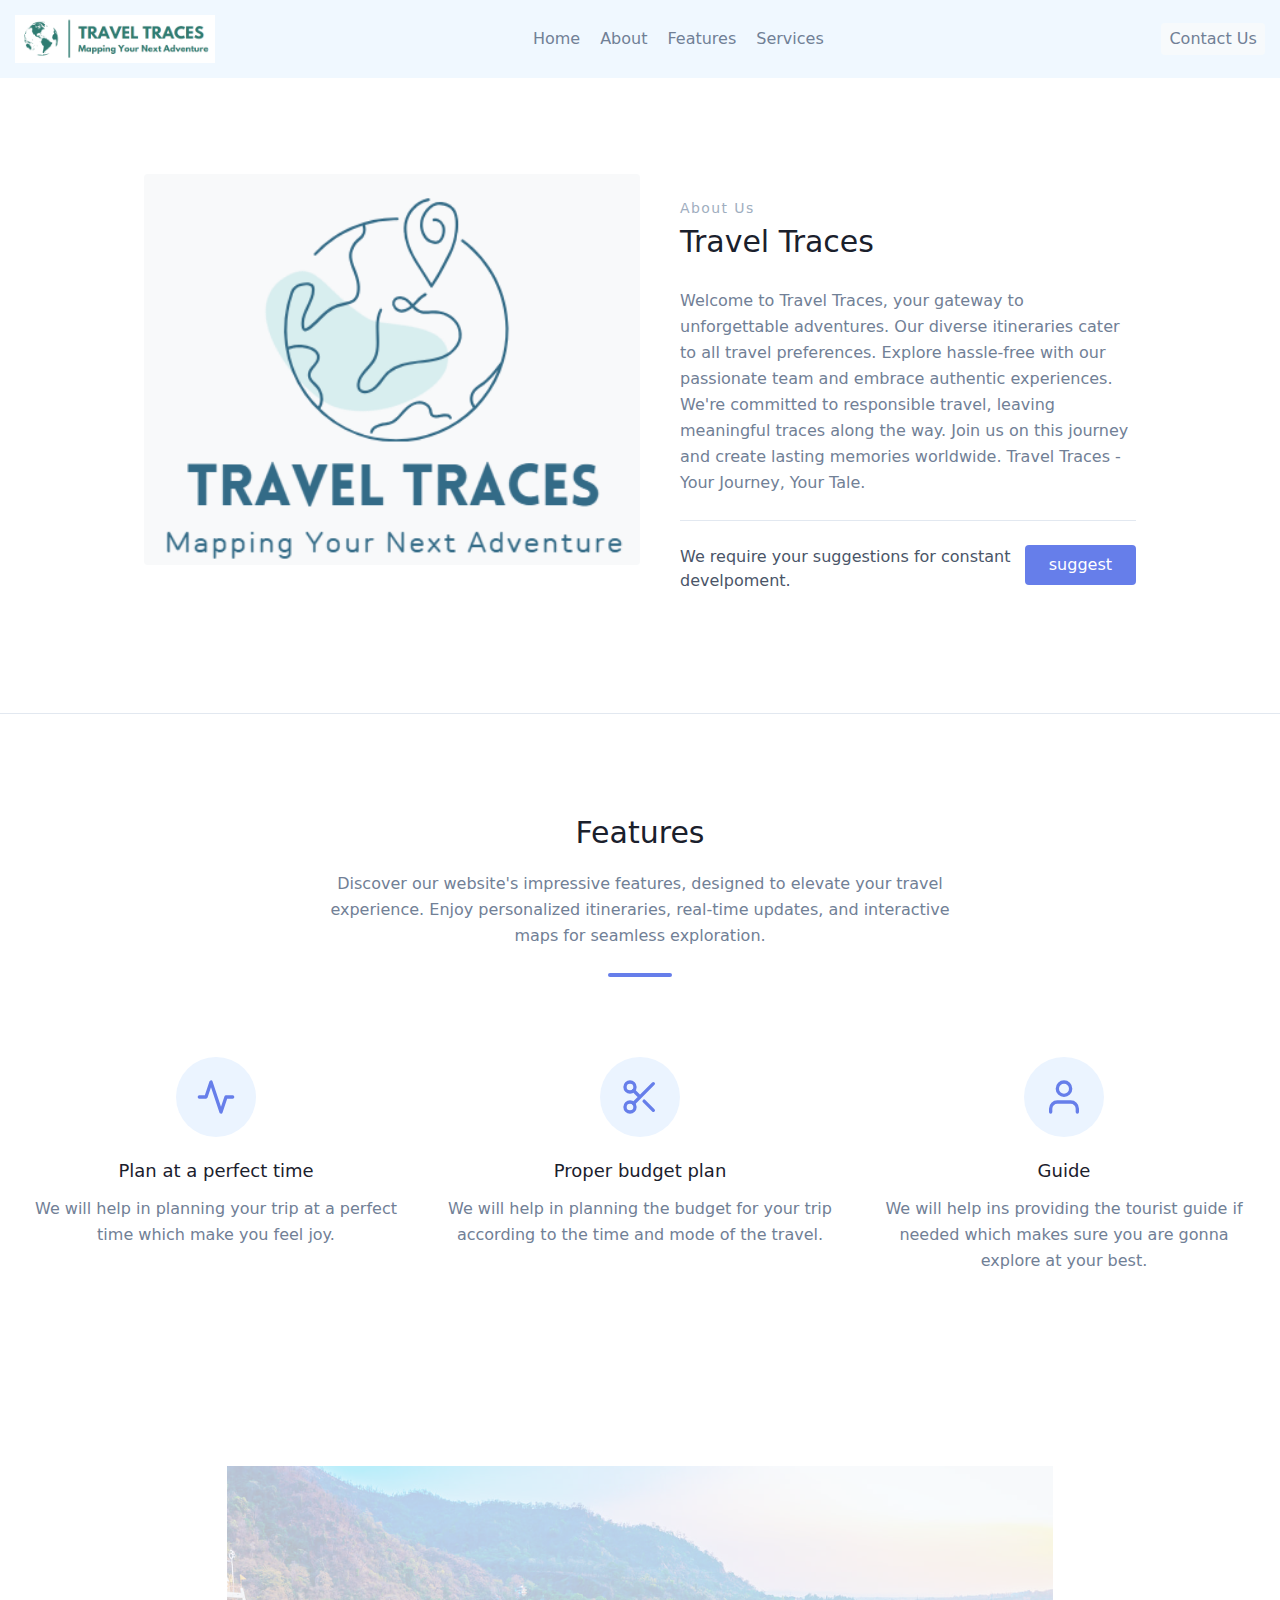
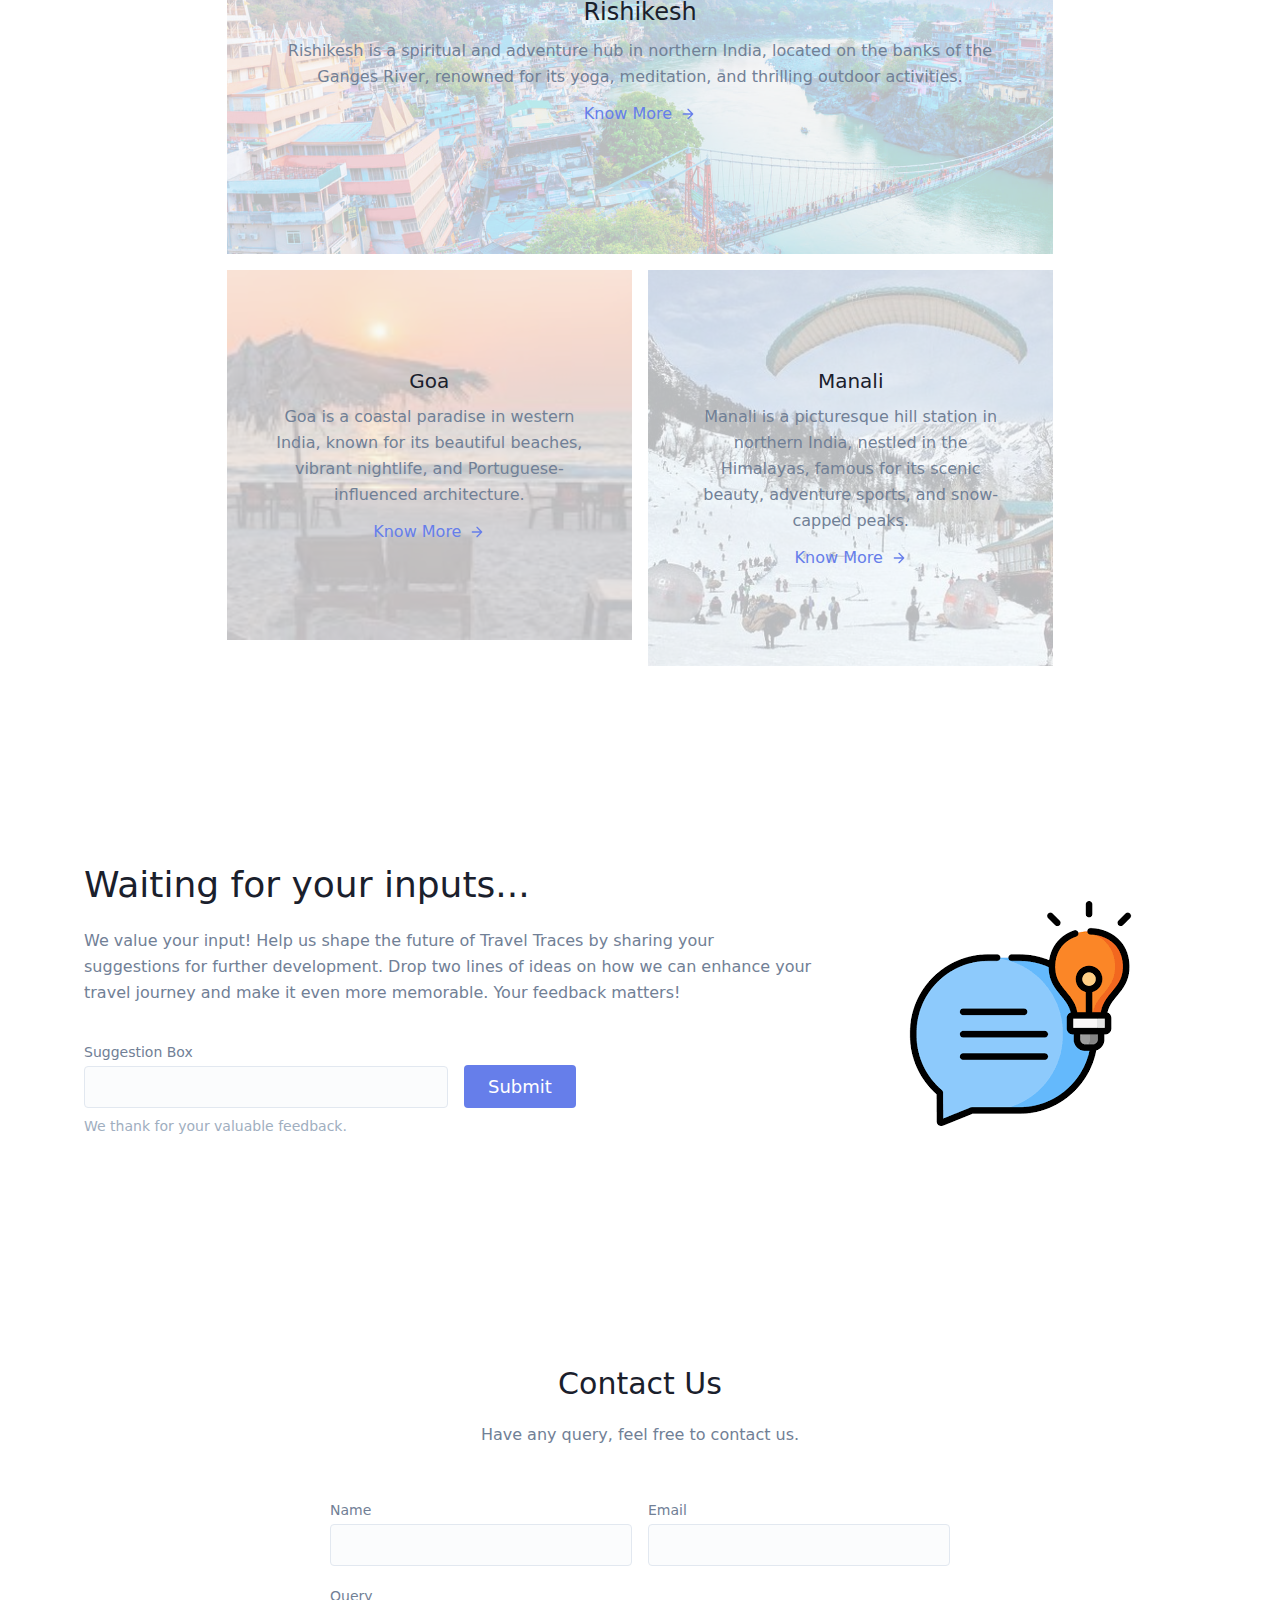
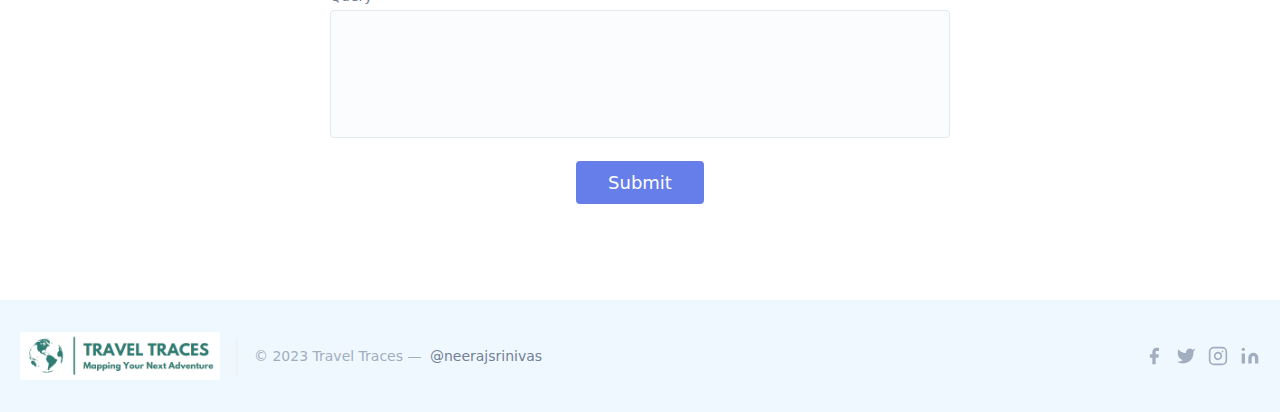
<file: Level_1_Task_1_Creative_Thoughts/home.html>
<!DOCTYPE html>
<html lang="en">
<head>
    <meta charset="UTF-8"/>
    <meta name="viewport" content="width=device-width, initial-scale=1.0"/>
    <link href="css/cdnjs.cloudflare.com_ajax_libs_font-awesome_4.7.0_css_font-awesome.min.css" rel="stylesheet"/>
    <link rel="stylesheet" href="css/unpkg.com_tailwindcss@1.9.6_dist_tailwind.min.css"/>
    <link href="css/style_sheet.css" rel="stylesheet"/>
    <!-- <link rel="stylesheet" href="css/bootstrap.css"> -->
    <!-- <link rel="stylesheet" href="css/bootstrap.min.css"> -->
    <link rel="icon" href="images/web_logo.png">
    <title>Travel Traces</title>
</head>
<style>
  background-image:url("images/bg_img.png")
</style>
<body>

    <!-- Header -->
    <header class="text-gray-600 body-font">
      <div class="container mx-auto flex flex-wrap flex-col md:flex-row items-center" style="background-color: aliceblue; padding: 0.95rem;">
        <a class="flex title-font font-medium items-center text-gray-900 mb-4 md:mb-0">
          <img src="images/main_logo.png" alt="Travel-Traces_Logo" width="200px" height="200px">
        </a>
        <nav class="md:ml-auto md:mr-auto flex flex-wrap items-center text-base justify-center">
          <a href="#" class="mr-5 hover:text-gray-900">Home</a>
          <a href="#about" class="mr-5 hover:text-gray-900">About</a>
          <a href="#features" class="mr-5 hover:text-gray-900">Features</a>
          <a href="#services" class="mr-5 hover:text-gray-900">Services</a>
        </nav>
        <a href="#contact">
          <button class="inline-flex items-center bg-gray-100 border-0 py-1 px-2 focus:outline-none hover:bg-gray-200 rounded text-base mt-4 md:mt-0">Contact Us
          </button>
        </a>
      </div>
    </header>
    
    <!-- About -->
    <section id="about" class="text-gray-600 body-font overflow-hidden">
      <div class="container px-5 py-24 mx-auto">
        <div class="lg:w-4/5 mx-auto flex flex-wrap">
          <img alt="ecommerce" class="w-full h-64 object-cover object-center rounded" style="height: 75%; width: 50%;" src="images/web_logo.png">
          <div class="lg:w-1/2 w-full lg:pl-10 lg:py-6 mt-6 lg:mt-0">
            <h2 class="text-sm title-font text-gray-500 tracking-widest">About Us</h2>
            <h1 class="text-gray-900 text-3xl title-font font-medium mb-1">Travel Traces</h1>
            <div class="flex mb-5">
            </div>
            <p class="leading-relaxed">Welcome to Travel Traces, your gateway to unforgettable adventures. Our diverse itineraries cater to all travel preferences. 
              Explore hassle-free with our passionate team and embrace authentic experiences. We're committed to responsible travel, leaving meaningful traces along 
              the way. Join us on this journey and create lasting memories worldwide. Travel Traces - Your Journey, Your Tale.</p>
            <br><hr><br>
            <div class="flex">
              <span class="title-font font-medium text-2x6 text-gray-700">We require your suggestions for constant develpoment.</span>
              <a href="#suggest">
                <button class="flex ml-auto text-white bg-indigo-500 border-0 py-2 px-6 focus:outline-none hover:bg-indigo-600 rounded">suggest</button>
              </a>
            </div>
          </div>
        </div>
      </div><hr>
    </section>

    <!-- Features -->
    <section id="features" class="text-gray-600 body-font">
      <div class="container px-5 py-24 mx-auto">
        <div class="text-center mb-20">
          <h1 class="sm:text-3xl text-2xl font-medium title-font text-gray-900 mb-4">Features</h1>
          <p class="text-base leading-relaxed xl:w-2/4 lg:w-3/4 mx-auto text-gray-500s">Discover our website's impressive features, designed to elevate your travel experience. Enjoy personalized itineraries, real-time updates, and interactive maps for seamless exploration.</p>
          <div class="flex mt-6 justify-center">
            <div class="w-16 h-1 rounded-full bg-indigo-500 inline-flex"></div>
          </div>
        </div>
        <div class="flex flex-wrap sm:-m-4 -mx-4 -mb-10 -mt-4 md:space-y-0 space-y-6">
          <div class="p-4 md:w-1/3 flex flex-col text-center items-center">
            <div class="w-20 h-20 inline-flex items-center justify-center rounded-full bg-indigo-100 text-indigo-500 mb-5 flex-shrink-0">
              <svg fill="none" stroke="currentColor" stroke-linecap="round" stroke-linejoin="round" stroke-width="2" class="w-10 h-10" viewBox="0 0 24 24">
                <path d="M22 12h-4l-3 9L9 3l-3 9H2"></path>
              </svg>
            </div>
            <div class="flex-grow">
              <h2 class="text-gray-900 text-lg title-font font-medium mb-3">Plan at a perfect time</h2>
              <p class="leading-relaxed text-base">We will help in planning your trip at a perfect time which make you feel joy.</p>
            </div>
          </div>
          <div class="p-4 md:w-1/3 flex flex-col text-center items-center">
            <div class="w-20 h-20 inline-flex items-center justify-center rounded-full bg-indigo-100 text-indigo-500 mb-5 flex-shrink-0">
              <svg fill="none" stroke="currentColor" stroke-linecap="round" stroke-linejoin="round" stroke-width="2" class="w-10 h-10" viewBox="0 0 24 24">
                <circle cx="6" cy="6" r="3"></circle>
                <circle cx="6" cy="18" r="3"></circle>
                <path d="M20 4L8.12 15.88M14.47 14.48L20 20M8.12 8.12L12 12"></path>
              </svg>
            </div>
            <div class="flex-grow">
              <h2 class="text-gray-900 text-lg title-font font-medium mb-3">Proper budget plan</h2>
              <p class="leading-relaxed text-base">We will help in planning the budget for your trip according to the time and mode of the travel.</p>
            </div>
          </div>
          <div class="p-4 md:w-1/3 flex flex-col text-center items-center">
            <div class="w-20 h-20 inline-flex items-center justify-center rounded-full bg-indigo-100 text-indigo-500 mb-5 flex-shrink-0">
              <svg fill="none" stroke="currentColor" stroke-linecap="round" stroke-linejoin="round" stroke-width="2" class="w-10 h-10" viewBox="0 0 24 24">
                <path d="M20 21v-2a4 4 0 00-4-4H8a4 4 0 00-4 4v2"></path>
                <circle cx="12" cy="7" r="4"></circle>
              </svg>
            </div>
            <div class="flex-grow">
              <h2 class="text-gray-900 text-lg title-font font-medium mb-3">Guide</h2>
              <p class="leading-relaxed text-base">We will help ins providing the tourist guide if needed which makes sure you are gonna explore at your best.</p>
            </div>
          </div>
        </div>
      </div>
    </section>

    <!-- Services -->
    <section id="services" class="text-gray-600 body-font">
      <div class="container px-5 py-24 mx-auto flex flex-wrap">
        <div class="lg:w-2/3 mx-auto">
          <div class="flex flex-wrap w-full bg-gray-100 py-32 px-10 relative mb-4">
            <img alt="gallery" class="w-full object-cover h-full object-center block opacity-25 absolute inset-0" src="images/Interesting-Facts-About-Rishikesh.jpg">
            <div class="text-center relative z-10 w-full">
              <h2 class="text-2xl text-gray-900 font-medium title-font mb-2">Rishikesh</h2>
              <p class="leading-relaxed">Rishikesh is a spiritual and adventure hub in northern India, located on the banks of the Ganges River, renowned for its yoga, meditation, and thrilling outdoor activities.</p>
              <a class="mt-3 text-indigo-500 inline-flex items-center">Know More
                <svg fill="none" stroke="currentColor" stroke-linecap="round" stroke-linejoin="round" stroke-width="2" class="w-4 h-4 ml-2" viewBox="0 0 24 24">
                  <path d="M5 12h14M12 5l7 7-7 7"></path>
                </svg>
              </a>
            </div>
          </div>
          <div class="flex flex-wrap -mx-2">
            <div class="px-2 w-1/2">
              <div class="flex flex-wrap w-full bg-gray-100 sm:py-24 py-16 sm:px-10 px-6 relative">
                <img alt="gallery" class="w-full object-cover h-full object-center block opacity-25 absolute inset-0" src="images/goa.jpeg">
                <div class="text-center relative z-10 w-full">
                  <h2 class="text-xl text-gray-900 font-medium title-font mb-2">Goa</h2>
                  <p class="leading-relaxed">Goa is a coastal paradise in western India, known for its beautiful beaches, vibrant nightlife, and Portuguese-influenced architecture.</p>
                  <a class="mt-3 text-indigo-500 inline-flex items-center">Know More
                    <svg fill="none" stroke="currentColor" stroke-linecap="round" stroke-linejoin="round" stroke-width="2" class="w-4 h-4 ml-2" viewBox="0 0 24 24">
                      <path d="M5 12h14M12 5l7 7-7 7"></path>
                    </svg>
                  </a>
                </div>
              </div>
            </div>
            <div class="px-2 w-1/2">
              <div class="flex flex-wrap w-full bg-gray-100 sm:py-24 py-16 sm:px-10 px-6 relative">
                <img alt="gallery" class="w-full object-cover h-full object-center block opacity-25 absolute inset-0" src="images/Manali.jpg">
                <div class="text-center relative z-10 w-full">
                  <h2 class="text-xl text-gray-900 font-medium title-font mb-2">Manali</h2>
                  <p class="leading-relaxed">Manali is a picturesque hill station in northern India, nestled in the Himalayas, famous for its scenic beauty, adventure sports, and snow-capped peaks.</p>
                  <a class="mt-3 text-indigo-500 inline-flex items-center">Know More
                    <svg fill="none" stroke="currentColor" stroke-linecap="round" stroke-linejoin="round" stroke-width="2" class="w-4 h-4 ml-2" viewBox="0 0 24 24">
                      <path d="M5 12h14M12 5l7 7-7 7"></path>
                    </svg>
                  </a>
                </div>
              </div>
            </div>
          </div>
        </div>
      </div>
    </section>

    <!-- Suggest -->
    <section id="suggest" class="text-gray-600 body-font">
      <div class="container mx-auto flex py-24 md:flex-row flex-col items-center" style="padding-left: 5.25rem; padding-right: 1.25rem;">
        <div class="lg:flex-grow md:w-1/2 lg:pr-24 md:pr-16 flex flex-col md:items-start md:text-left mb-16 md:mb-0 items-center text-center">
          <h1 class="title-font sm:text-4xl text-3xl mb-4 font-medium text-gray-900">Waiting for your inputs...</h1>
          <p class="mb-8 leading-relaxed">We value your input! Help us shape the future of Travel Traces by sharing your suggestions for further development. Drop two lines of ideas on how we can enhance your travel journey and make it even more memorable. Your feedback matters!</p>
          <div class="flex w-full md:justify-start justify-center items-end">
            <div class="relative mr-4 md:w-full lg:w-full xl:w-1/2 w-2/4">
              <label for="hero-field" class="leading-7 text-sm text-gray-600">Suggestion Box</label>
              <input type="text" id="hero-field" name="hero-field" class="w-full bg-gray-100 rounded border bg-opacity-50 border-gray-300 focus:ring-2 focus:ring-indigo-200 focus:bg-transparent focus:border-indigo-500 text-base outline-none text-gray-700 py-1 px-3 leading-8 transition-colors duration-200 ease-in-out">
            </div>
            <button class="inline-flex text-white bg-indigo-500 border-0 py-2 px-6 focus:outline-none hover:bg-indigo-600 rounded text-lg">Submit</button>
          </div>
          <p class="text-sm mt-2 text-gray-500 mb-8 w-full">We thank for your valuable feedback.</p>
        </div>
        <div class="lg:w-full md:w-1/2 w-5/6" style="max-width: 22rem;">
          <img class="object-cover object-center rounded" alt="hero" src="images/suggest.png">
        </div>
      </div>
    </section>

    <!-- Contact Us Start -->
    <section id="contact" class="text-gray-600 body-font relative">
      <div class="container px-5 py-24 mx-auto">
        <div class="flex flex-col text-center w-full mb-12">
          <h1 class="sm:text-3xl text-2xl font-medium title-font mb-4 text-gray-900">Contact Us</h1>
          <p class="lg:w-2/3 mx-auto leading-relaxed text-base">Have any query, feel free to contact us.</p>
        </div>
        <div class="lg:w-1/2 md:w-2/3 mx-auto">
          <div class="flex flex-wrap -m-2">
            <div class="p-2 w-1/2">
              <div class="relative">
                <label for="name" class="leading-7 text-sm text-gray-600">Name</label>
                <input type="text" id="name" name="name" class="w-full bg-gray-100 bg-opacity-50 rounded border border-gray-300 focus:border-indigo-500 focus:bg-white focus:ring-2 focus:ring-indigo-200 text-base outline-none text-gray-700 py-1 px-3 leading-8 transition-colors duration-200 ease-in-out">
              </div>
            </div>
            <div class="p-2 w-1/2">
              <div class="relative">
                <label for="email" class="leading-7 text-sm text-gray-600">Email</label>
                <input type="email" id="email" name="email" class="w-full bg-gray-100 bg-opacity-50 rounded border border-gray-300 focus:border-indigo-500 focus:bg-white focus:ring-2 focus:ring-indigo-200 text-base outline-none text-gray-700 py-1 px-3 leading-8 transition-colors duration-200 ease-in-out" style="background-repeat: no-repeat; background-size: 20px; background-position: 97% center; cursor: auto;" data-temp-mail-org="0">
              
              </div>
            </div>
            <div class="p-2 w-full">
              <div class="relative">
                <label for="message" class="leading-7 text-sm text-gray-600">Query</label>
                <textarea id="message" name="message" class="w-full bg-gray-100 bg-opacity-50 rounded border border-gray-300 focus:border-indigo-500 focus:bg-white focus:ring-2 focus:ring-indigo-200 h-32 text-base outline-none text-gray-700 py-1 px-3 resize-none leading-6 transition-colors duration-200 ease-in-out"></textarea>
              </div>
            </div>
            <div class="p-2 w-full">
              <button class="flex mx-auto text-white bg-indigo-500 border-0 py-2 px-8 focus:outline-none hover:bg-indigo-600 rounded text-lg">Submit</button>
            </div>
          </div>
        </div>
      </div>
    </section>

    <!-- Footer -->
    <footer class="text-gray-600 body-font" style="background-color: aliceblue;">
      <div class="container px-5 py-8 mx-auto flex items-center sm:flex-row flex-col">
          <a class="flex title-font font-medium items-center text-gray-900 mb-4 md:mb-0">
              <img src="images/main_logo.png" alt="Travel-Traces_Logo" width="200px" height="200px">
          </a>
        <p class="text-sm text-gray-500 sm:ml-4 sm:pl-4 sm:border-l-2 sm:border-gray-200 sm:py-2 sm:mt-0 mt-4">© 2023 Travel Traces —
          <!-- LinkedIn Link -->
          <a href="" class="text-gray-600 ml-1" rel="noopener noreferrer" target="_blank">@neerajsrinivas</a>
        </p>
        <span class="inline-flex sm:ml-auto sm:mt-0 mt-4 justify-center sm:justify-start">
          
          <!-- Facebook -->
          <a href="" class="text-gray-500">
            <svg fill="currentColor" stroke-linecap="round" stroke-linejoin="round" stroke-width="2" class="w-5 h-5" viewBox="0 0 24 24">
              <path d="M18 2h-3a5 5 0 00-5 5v3H7v4h3v8h4v-8h3l1-4h-4V7a1 1 0 011-1h3z"></path>
            </svg>
          </a>

          <!-- Twitter -->
          <a href="" class="ml-3 text-gray-500">
            <svg fill="currentColor" stroke-linecap="round" stroke-linejoin="round" stroke-width="2" class="w-5 h-5" viewBox="0 0 24 24">
              <path d="M23 3a10.9 10.9 0 01-3.14 1.53 4.48 4.48 0 00-7.86 3v1A10.66 10.66 0 013 4s-4 9 5 13a11.64 11.64 0 01-7 2c9 5 20 0 20-11.5a4.5 4.5 0 00-.08-.83A7.72 7.72 0 0023 3z"></path>
            </svg>
          </a>

          <!-- Instagram -->
          <a href="" class="ml-3 text-gray-500">
            <svg fill="none" stroke="currentColor" stroke-linecap="round" stroke-linejoin="round" stroke-width="2" class="w-5 h-5" viewBox="0 0 24 24">
              <rect width="20" height="20" x="2" y="2" rx="5" ry="5"></rect>
              <path d="M16 11.37A4 4 0 1112.63 8 4 4 0 0116 11.37zm1.5-4.87h.01"></path>
            </svg>
          </a>

          <!-- LinkedIn -->
          <a href="" class="ml-3 text-gray-500">
            <svg fill="currentColor" stroke="currentColor" stroke-linecap="round" stroke-linejoin="round" stroke-width="0" class="w-5 h-5" viewBox="0 0 24 24">
              <path stroke="none" d="M16 8a6 6 0 016 6v7h-4v-7a2 2 0 00-2-2 2 2 0 00-2 2v7h-4v-7a6 6 0 016-6zM2 9h4v12H2z"></path>
              <circle cx="4" cy="4" r="2" stroke="none"></circle>
            </svg>
          </a>
        </span>
      </div>
    </footer>
</body>
</file>
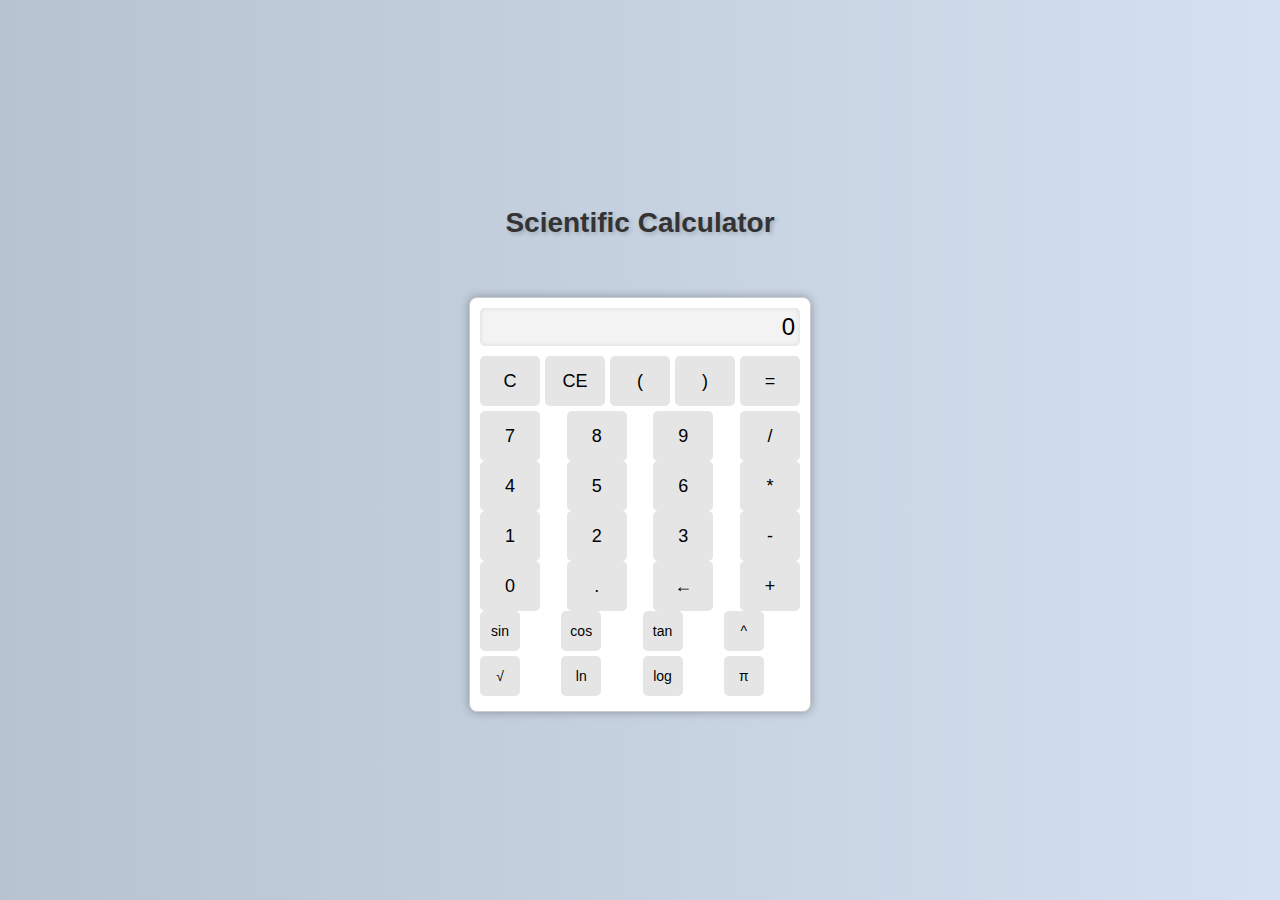
<file: Level_1_Task_2_Calculator/Calculator.html>
<!DOCTYPE html>
<html>
<head>
    <title>Scientific Calculator</title>
    <link rel="stylesheet" href="style.css">
</head>
<body>
    <div class="container">
        <header>
            <h1>Scientific Calculator</h1>
        </header>
        <div class="calculator">
            <div class="result" id="result">0</div>
            <div class="row button-container">
                <button onclick="clearResult()">C</button>
                <button onclick="backspace()">CE</button>
                <button onclick="appendToResult('(')"> ( </button>
                <button onclick="appendToResult(')')"> ) </button>
                <button onclick="calculate()">=</button>
            </div>
            <div class="row">
                <button onclick="appendToResult('7')">7</button>
                <button onclick="appendToResult('8')">8</button>
                <button onclick="appendToResult('9')">9</button>
                <button onclick="appendToResult('/')"> / </button>
            </div>
            <div class="row">
                <button onclick="appendToResult('4')">4</button>
                <button onclick="appendToResult('5')">5</button>
                <button onclick="appendToResult('6')">6</button>
                <button onclick="appendToResult('*')"> * </button>
            </div>
            <div class="row">
                <button onclick="appendToResult('1')">1</button>
                <button onclick="appendToResult('2')">2</button>
                <button onclick="appendToResult('3')">3</button>
                <button onclick="appendToResult('-')"> - </button>
            </div>
            <div class="row">
                <button onclick="appendToResult('0')">0</button>
                <button onclick="appendToResult('.')">.</button>
                <button onclick="backspace()">←</button>
                <button onclick="appendToResult('+')"> + </button>
            </div>
            <div class="scientific-buttons">
                <button onclick="trigFunction('sin')">sin</button>
                <button onclick="trigFunction('cos')">cos</button>
                <button onclick="trigFunction('tan')">tan</button>
                <button onclick="appendToResult('^')">^</button>
                <button onclick="squareRoot()">√</button>
                <button onclick="logarithm('ln')">ln</button>
                <button onclick="logarithm('log')">log</button>
                <button onclick="appendToResult('π')">π</button>
            </div>
        </div>
    </div>

    <script>
        function appendToResult(value) {
            document.getElementById('result').innerText += value;
        }

        function clearResult() {
            document.getElementById('result').innerText = '0';
        }

        function backspace() {
            let result = document.getElementById('result').innerText;
            document.getElementById('result').innerText = result.slice(0, -1);
        }

        function calculate() {
            const result = document.getElementById('result').innerText;
            try {
                document.getElementById('result').innerText = eval(result);
            } catch (error) {
                document.getElementById('result').innerText = 'Error';
            }
        }

        function squareRoot() {
            const result = document.getElementById('result').innerText;
            document.getElementById('result').innerText = Math.sqrt(eval(result));
        }

        function trigFunction(func) {
            const result = document.getElementById('result').innerText;
            const radians = eval(result) * (Math.PI / 180); // Convert degrees to radians
            switch (func) {
                case 'sin':
                    document.getElementById('result').innerText = Math.sin(radians);
                    break;
                case 'cos':
                    document.getElementById('result').innerText = Math.cos(radians);
                    break;
                case 'tan':
                    document.getElementById('result').innerText = Math.tan(radians);
                    break;
            }
        }

        function logarithm(logType) {
            const result = document.getElementById('result').innerText;
            switch (logType) {
                case 'ln':
                    document.getElementById('result').innerText = Math.log(eval(result));
                    break;
                case 'log':
                    document.getElementById('result').innerText = Math.log10(eval(result));
                    break;
            }
        }
    </script>
</body>
</html>
</file>
<file: Level_1_Task_1_Creative_Thoughts/css/style_sheet.css>
#hero {
    width: 100%;
    height: 80vh;
    background: url('images/bg_img.png') center;
    background-size: cover;
    position: relative;
  }
</file>
<file: Level_1_Task_2_Calculator/style.css>
body {
  font-family: Arial, sans-serif;
  background: linear-gradient(to right, #b7c3d1, #d5e0f0);
  height: 100vh;
  display: flex;
  align-items: center;
  justify-content: center;
  margin: 0;
}

.container {
  display: flex;
  flex-direction: column;
  align-items: center;
}

header {
  text-align: center;
  margin-bottom: 20px;
}

header h1 {
  font-size: 28px;
  color: #333;
  text-shadow: 2px 2px 4px rgba(0, 0, 0, 0.2);
}

.calculator {
  width: 320px;
  border: 1px solid #ccc;
  padding: 10px;
  border-radius: 8px;
  background: #fff;
  box-shadow: 0px 0px 10px rgba(0, 0, 0, 0.3);
  margin-top: 20px; /* Add margin-top to separate the title and calculator */
}

body {
  font-family: Arial, sans-serif;
  background: linear-gradient(to right, #b7c3d1, #d5e0f0);
  height: 100vh;
  display: flex;
  align-items: center;
  justify-content: center;
  margin: 0;
}

.calculator {
  width: 320px;
  border: 1px solid #ccc;
  padding: 10px;
  border-radius: 8px;
  background: #fff;
  box-shadow: 0px 0px 10px rgba(0, 0, 0, 0.3);
}

.result {
  text-align: right;
  font-size: 24px;
  margin-bottom: 10px;
  padding: 5px;
  background: #f3f3f3;
  border-radius: 5px;
  box-shadow: inset 0px 0px 5px rgba(0, 0, 0, 0.1);
}

.row {
  display: flex;
  justify-content: space-between;
}

.button-container {
  margin-bottom: 5px;
}

button {
  width: 60px;
  height: 50px;
  font-size: 18px;
  background: #e5e5e5;
  border: none;
  border-radius: 5px;
  cursor: pointer;
  transition: background 0.2s ease;
}

button:hover {
  background: #d0d0d0;
}

.scientific-buttons {
  display: grid;
  grid-template-columns: repeat(4, 1fr);
  gap: 5px;
  margin-bottom: 5px;
}

.scientific-buttons button {
  width: 40px;
  height: 40px;
  font-size: 14px;
}
</file>
